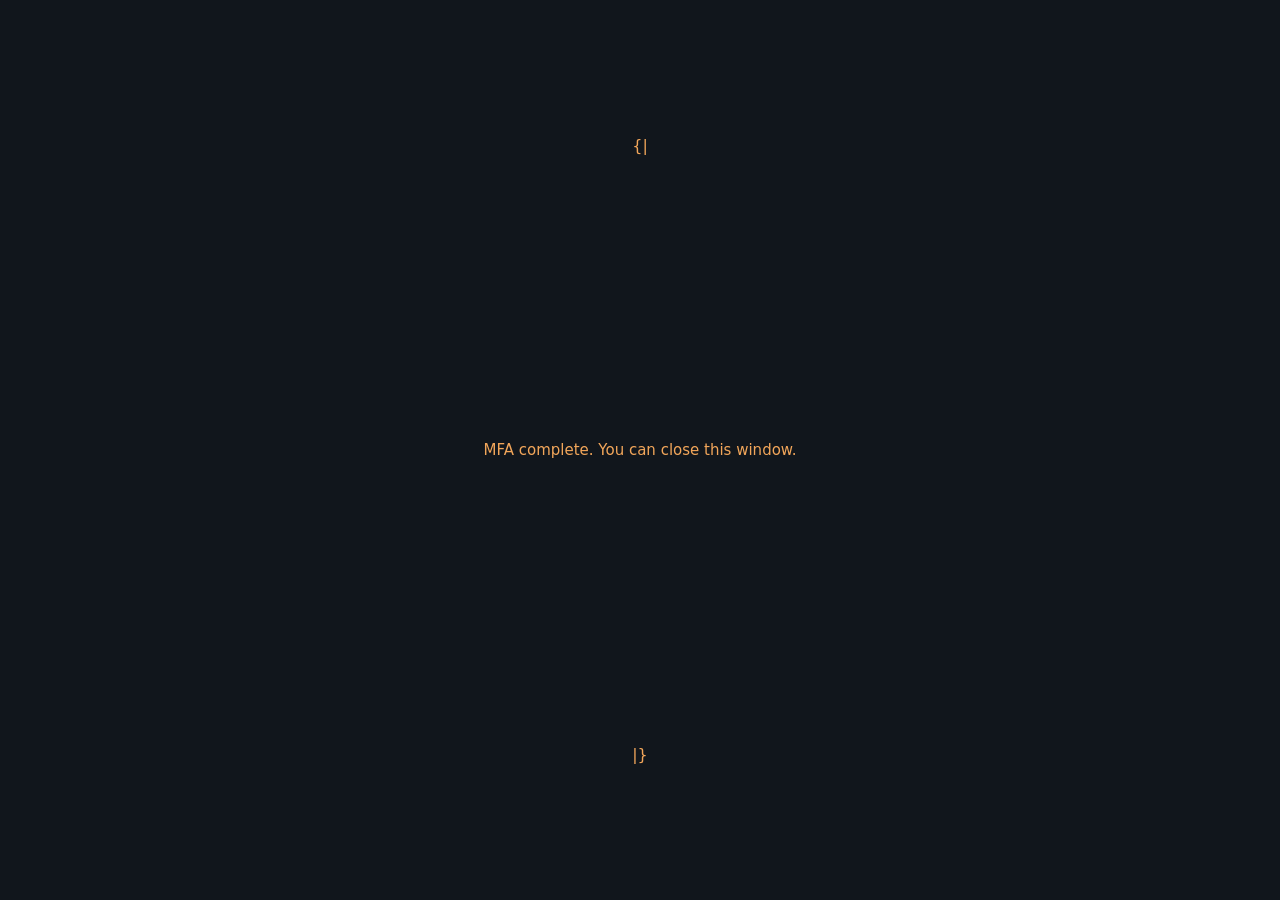
<file: conference-chat/src/main/resources/templates/StepUpResource/complete.html>
{|<!doctype html>
<html lang="en">
<head>
  <meta charset="utf-8">
  <title>MFA complete</title>
  <style>
    body { margin: 0; height: 100vh; display: grid; place-items: center;
           font-family: system-ui, sans-serif; background: #11161c; color: #f2a65a; }
    p { font-size: 15px; }
  </style>
</head>
<body>
  <p>MFA complete. You can close this window.</p>
  <script>
    (function () {
      try {
        if (window.opener && !window.opener.closed) {
          window.opener.postMessage({ type: 'step-up-complete' }, window.location.origin);
        }
      } catch (e) { /* opener gone or cross-origin: fall through to close */ }
      window.close();
    })();
  </script>
</body>
</html>
|}
</file>
